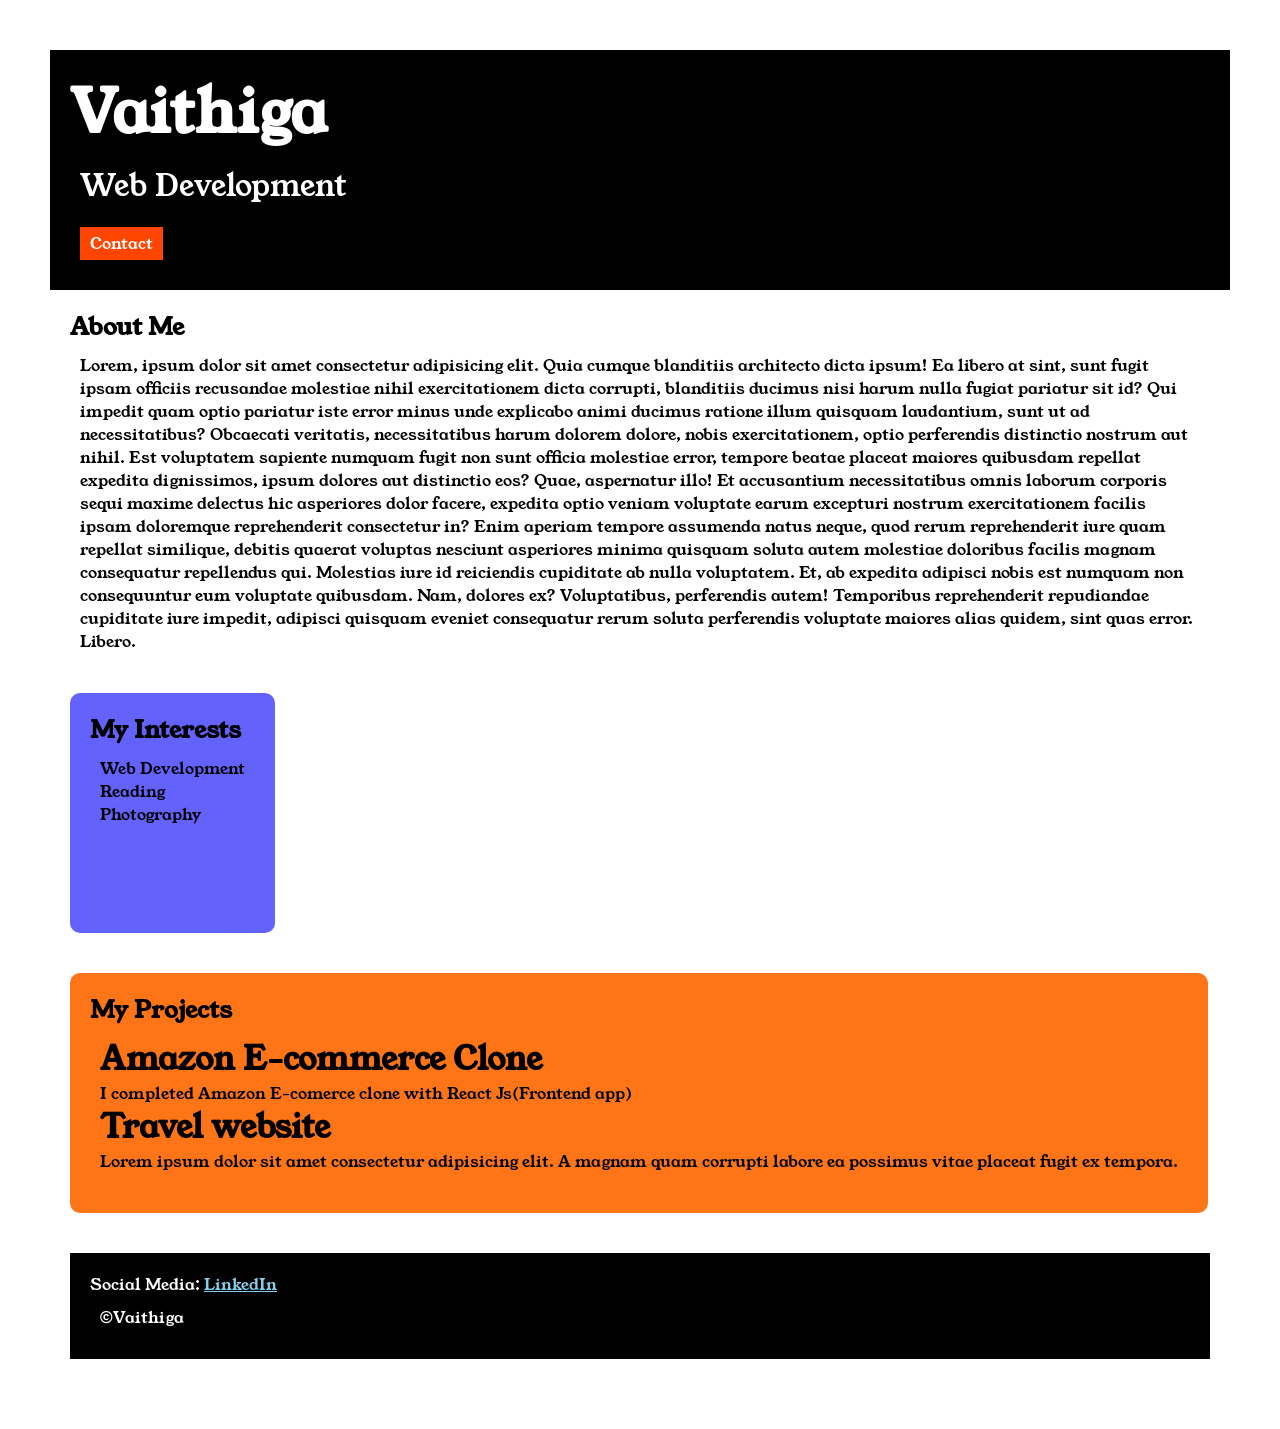
<file: index.html>
<!DOCTYPE html>
<html>

<head>

    <title>Protfolio</title>
    <link rel="stylesheet" href="style.css">
    <link rel="preconnect" href="https://fonts.googleapis.com">
    <link rel="preconnect" href="https://fonts.gstatic.com" crossorigin>
    <link href="https://fonts.googleapis.com/css2?family=Young+Serif&display=swap" rel="stylesheet">
</head>

<body>
    <div class="container">

        <div class="section-one">
            <h1 class="section-one__name">Vaithiga</h1>
            <p class="section-one__role">Web Development</p>
            <a class="section-one__contact" href="contactform.html">Contact</a>

        </div>

        <div class="section-two">
            <h2 class="section-two__title">About Me</h2>
            <p class="section-two__desc">Lorem, ipsum dolor sit amet consectetur adipisicing elit. Quia cumque
                blanditiis architecto dicta ipsum!
                Ea
                libero at sint, sunt fugit ipsam officiis recusandae molestiae nihil exercitationem dicta corrupti,
                blanditiis
                ducimus nisi harum nulla fugiat pariatur sit id? Qui impedit quam optio pariatur iste error minus unde
                explicabo
                animi ducimus ratione illum quisquam laudantium, sunt ut ad necessitatibus? Obcaecati veritatis,
                necessitatibus
                harum dolorem dolore, nobis exercitationem, optio perferendis distinctio nostrum aut nihil. Est
                voluptatem
                sapiente numquam fugit non sunt officia molestiae error, tempore beatae placeat maiores quibusdam
                repellat
                expedita dignissimos, ipsum dolores aut distinctio eos? Quae, aspernatur illo! Et accusantium
                necessitatibus
                omnis laborum corporis sequi maxime delectus hic asperiores dolor facere, expedita optio veniam
                voluptate
                earum
                excepturi nostrum exercitationem facilis ipsam doloremque reprehenderit consectetur in? Enim aperiam
                tempore
                assumenda natus neque, quod rerum reprehenderit iure quam repellat similique, debitis quaerat voluptas
                nesciunt
                asperiores minima quisquam soluta autem molestiae doloribus facilis magnam consequatur repellendus qui.
                Molestias iure id reiciendis cupiditate ab nulla voluptatem. Et, ab expedita adipisci nobis est numquam
                non
                consequuntur eum voluptate quibusdam. Nam, dolores ex? Voluptatibus, perferendis autem! Temporibus
                reprehenderit
                repudiandae cupiditate iure impedit, adipisci quisquam eveniet consequatur rerum soluta perferendis
                voluptate
                maiores alias quidem, sint quas error. Libero.</p>
        </div>
        <div class="section-three">
            <h2 class="section-three__title">My Interests</h2>
            <ul class="section-three__desc">
                <li>Web Development</li>
                <li>Reading</li>
                <li>Photography</li>
            </ul>
        </div>
        <div class="section-four">
            <h2 class="section-four__title">My Projects</h2>
            <ul class="section-four__desc">
                <li>
                    <h1>Amazon E-commerce Clone</h1>
                    <P>I completed Amazon E-comerce clone with React Js(Frontend app)</P>

                </li>

                <li>
                    <h1>Travel website</h1>
                    <p>Lorem ipsum dolor sit amet consectetur adipisicing elit. A magnam quam corrupti labore ea
                        possimus
                        vitae
                        placeat fugit ex tempora.</p>


                </li>
            </ul>
        </div>
        <div class="section-five">
            <p class="section-five__title">Social Media:
                <a href="linkedin.com/in/vaithiga18">LinkedIn</a>
            </p>

            <p class="section-five__desc">&copy;Vaithiga</p>
        </div>


    </div>
</body>

</html>
</file>
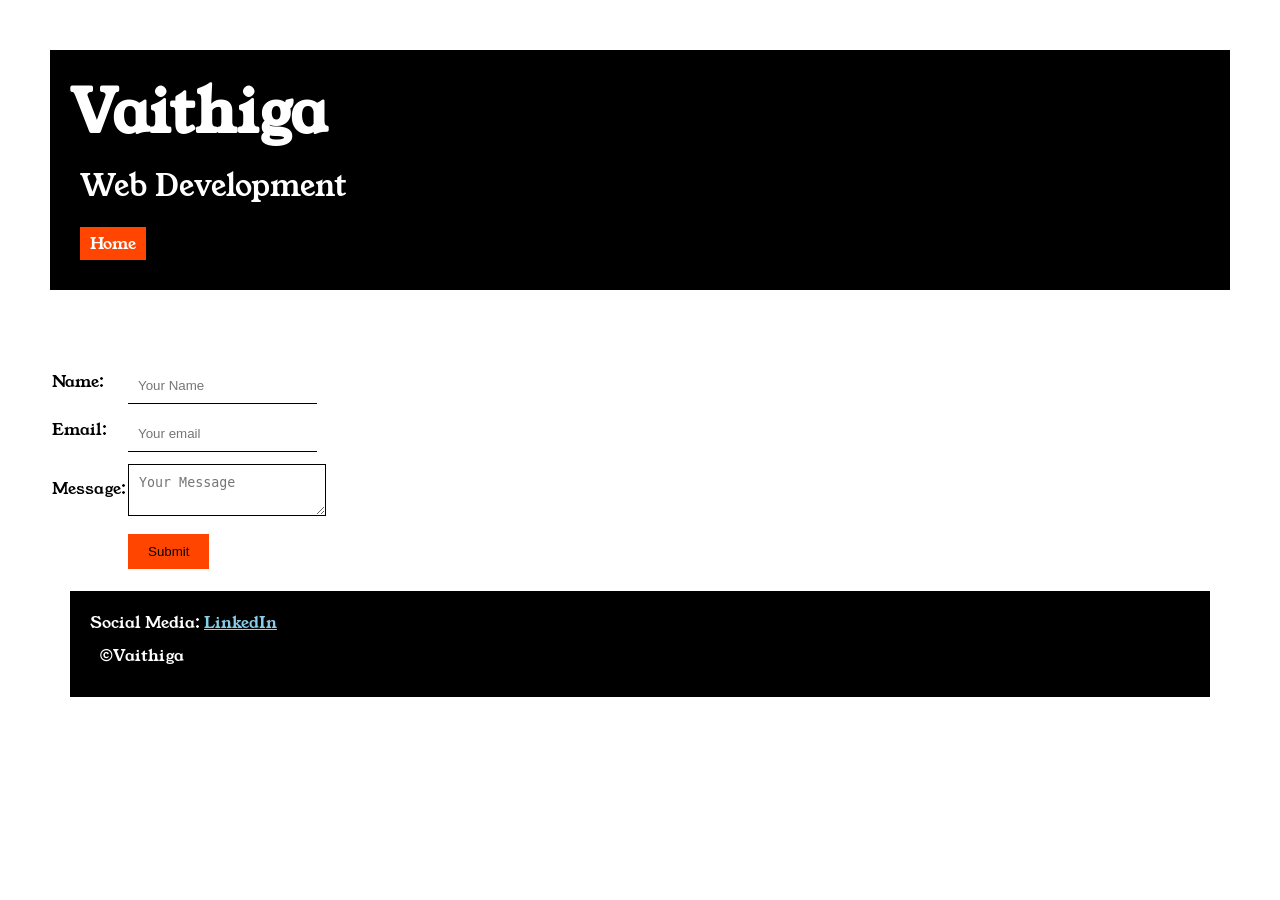
<file: contactform.html>
<!DOCTYPE html>
<html lang="en">

<head>
    <meta charset="UTF-8">
    <meta name="viewport" content="width=device-width, initial-scale=1.0">
    <title>Contact</title>
    <link rel="stylesheet" href="style.css">
    <link rel="preconnect" href="https://fonts.googleapis.com">
    <link rel="preconnect" href="https://fonts.gstatic.com" crossorigin>
    <link href="https://fonts.googleapis.com/css2?family=Young+Serif&display=swap" rel="stylesheet">
</head>

<body>
    <div>
        <div class="container">
            <div class="section-one">
                <h1 class="section-one__name">Vaithiga</h1>
                <p class="section-one__role">Web Development</p>
                <a class="section-one__contact" href="index.html">Home</a>

            </div>
            <div class="contact-form">
                <form>
                    <table>

                        <tr>
                            <td>
                                Name:
                            </td>
                            <td><input type="text" placeholder="Your Name" class="contact-form__input"> </td>
                        </tr><br>

                        <tr>
                            <td>
                                Email:
                            </td>
                            <td><input type="text" placeholder="Your email" class="contact-form__input"> </td>
                        </tr><br>

                        <tr>
                            <td>
                                Message:
                            </td>
                            <td><textarea placeholder="Your Message" class="contact-form__textarea"></textarea> </td>
                        </tr>
                        <tr>
                            <td></td>
                            <td><input type="submit" class="contact-form__submit"></td>
                        </tr>
                    </table>
                </form>
            </div>

            <div class="section-five">
                <p class="section-five__title">Social Media:
                    <a href="linkedin.com/in/vaithiga18">LinkedIn</a>
                </p>

                <p class="section-five__desc">&copy;Vaithiga</p>
            </div>
    </div>
</body>

</html>
</file>
<file: style.css>
* {
    padding: 0;
    margin: 0;
}

body {

    font-family: "Young Serif", serif;
}

.container {
    padding: 50px;
}

.section-one {
    background-color: black;
    color: white;
    padding: 20px;
}

.section-one__contact {
    background-color: orangered;
    color: white;
    text-decoration: none;
    padding-left: 10px;
    padding-right: 10px;
    padding-bottom: 5px;
    padding-top: 5px;
    display: inline-block;
    margin: 10px;
}

.section-one__name {
    font-size: 60px;
}

.section-one__role {
    font-size: 30px;
    margin: 10px;
}

.section-two,
.section-three,
.section-four,
.section-five {
    margin: 20px;
}

.section-two__desc,
.section-three__desc,
.section-four__desc,
.section-five__desc {
    margin: 10px;
}

.section-five {
    background-color: black;
    color: white;
    padding: 20px;
}

.section-five__title a {
    color: skyblue;
}

.section-three li,
.section-four li {
    list-style: none;
}

.section-three {
    background-color: #6462FD;
    color: black;
    padding: 20px;
    display: inline-block;
    height: 200px;

    border-radius: 10px;
    vertical-align: top;

}

.section-four {
    background-color: #FE7517;
    color: black;
    padding: 20px;
    display: inline-block;
    height: 200px;

    border-radius: 10px;
    vertical-align: top;

}
.contact-form{
    margin-top: 20px;
}
.contact-form__input,.contact-form__textarea,.contact-form__submit{
    margin-top: 10px;
}

.contact-form__input{
    padding: 10px;
    border: none;
    border-bottom: solid black 1px;
}
.contact-form__textarea{
    padding: 10px;
    border: none;
    border: solid black 1px;
}
.contact-form__submit{
    padding-bottom: 10px;
    padding-top: 10px;
    padding-left: 20px;
    padding-right: 20px;
    background-color: orangered;
    color: black;
    border: none;
}
</file>
